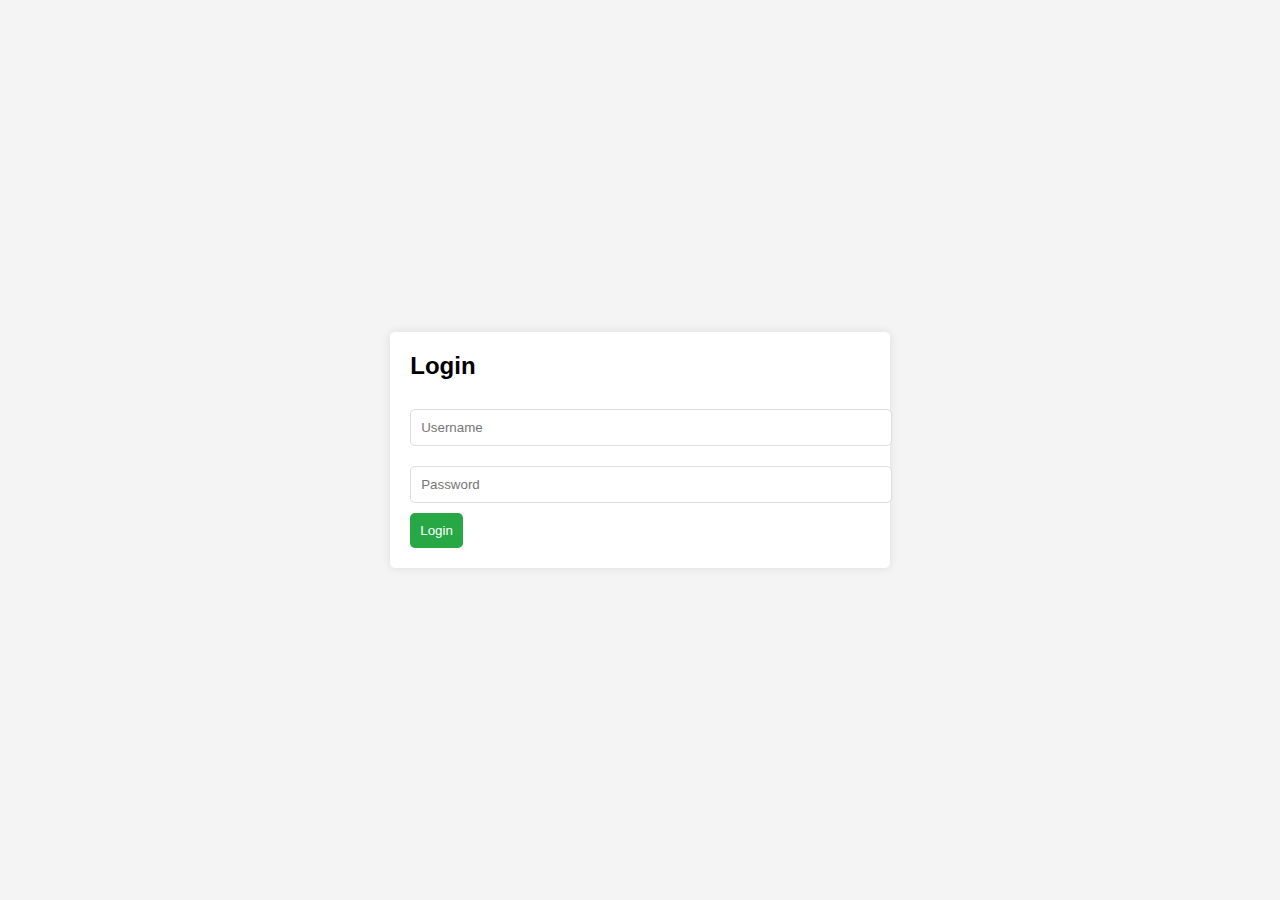
<file: templates/login.html>
<!DOCTYPE html>
<html lang="en">
<head>
    <meta charset="UTF-8">
    <title>Login</title>
    <style>
        body {
            font-family: Arial, sans-serif;
            background-color: #f4f4f4;
            display: flex;
            justify-content: center;
            align-items: center;
            height: 100vh;
            margin: 0;
        }
        .login-container {
            background-color: white;
            padding: 20px;
            border-radius: 5px;
            box-shadow: 0 0 10px rgba(0, 0, 0, 0.1);
        }
        .login-container h2 {
            margin-top: 0;
        }
        .login-container input {
            width: 100%;
            padding: 10px;
            margin: 10px 0;
            border: 1px solid #ddd;
            border-radius: 5px;
        }
        .login-container button {
            padding: 10px;
            background-color: #28a745;
            color: white;
            border: none;
            border-radius: 5px;
            cursor: pointer;
        }
        .login-container button:hover {
            background-color: #218838;
        }
    </style>
</head>
<body>
    <div class="login-container">
        <h2>Login</h2>
        <form method="post" action="/login">
            <input type="text" name="username" placeholder="Username" required>
            <input type="password" name="password" placeholder="Password" required>
            <button type="submit">Login</button>
        </form>
    </div>
</body>
</html>
</file>
